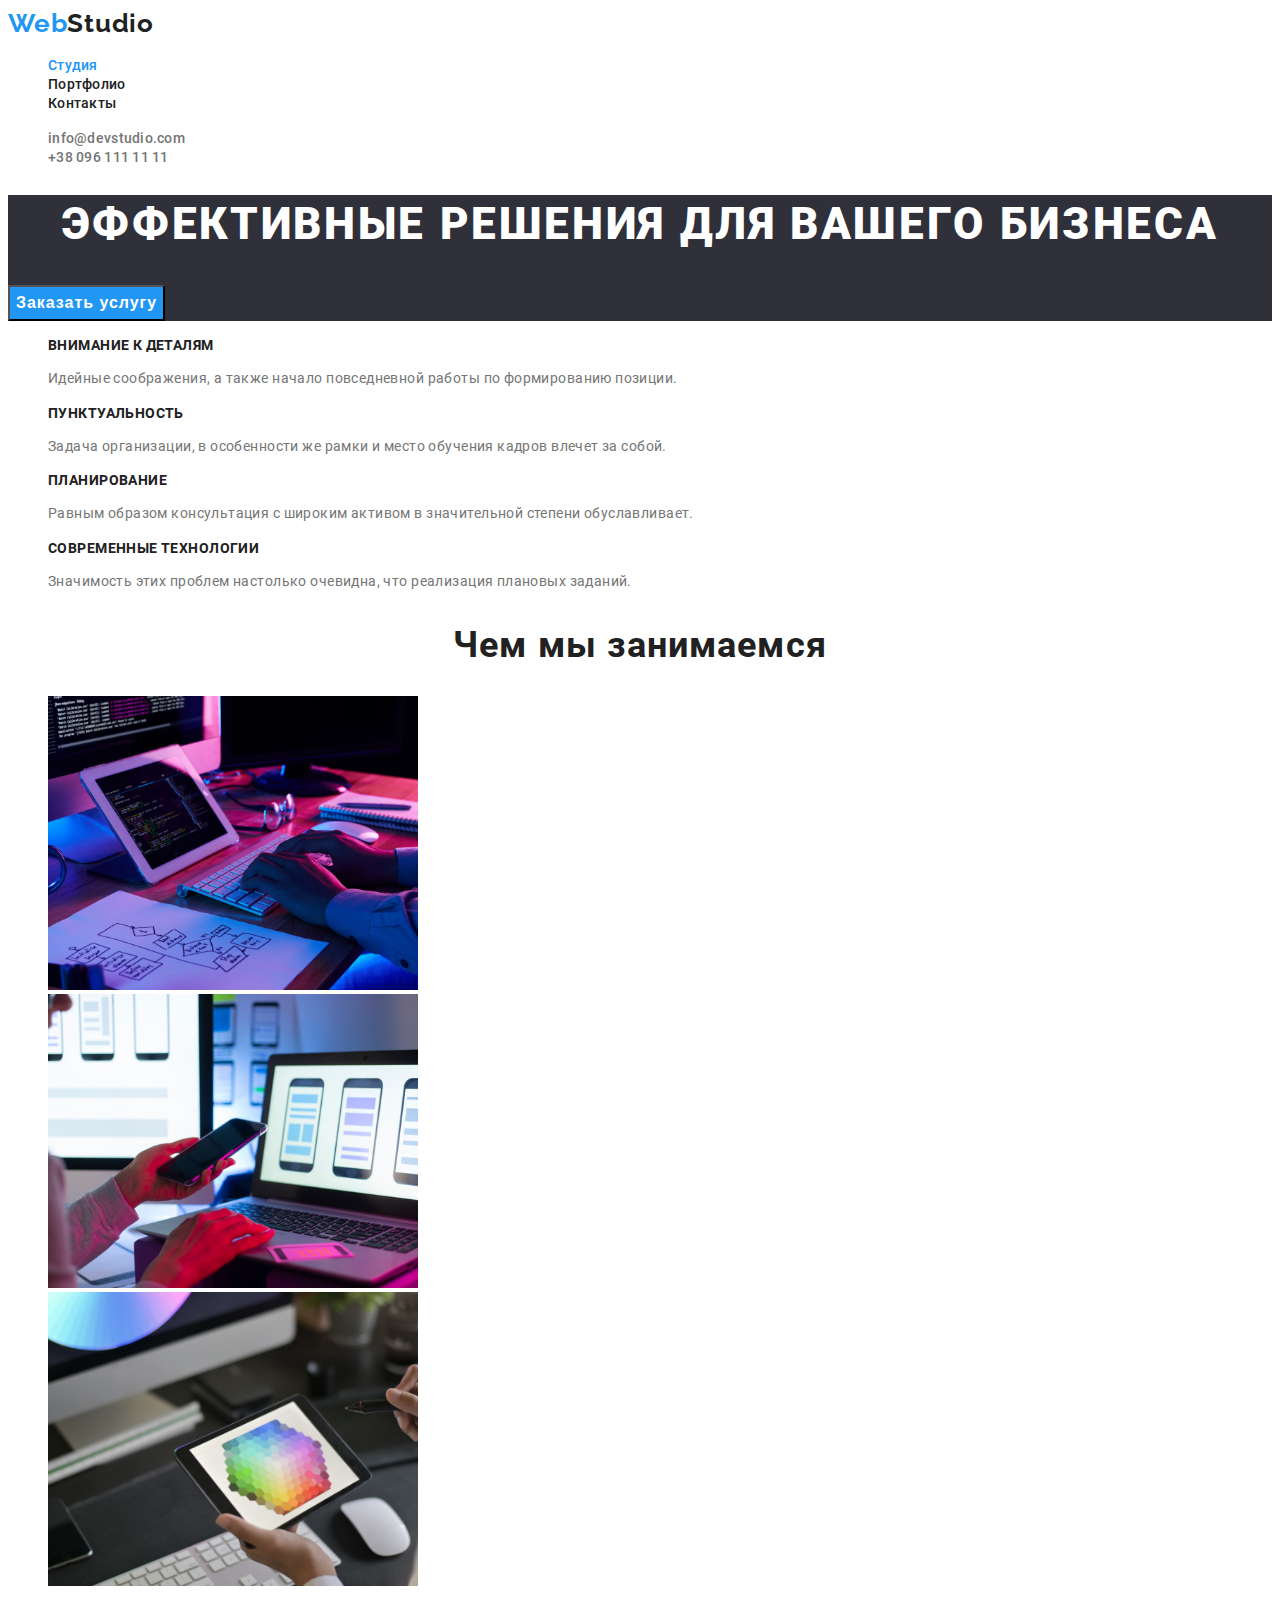
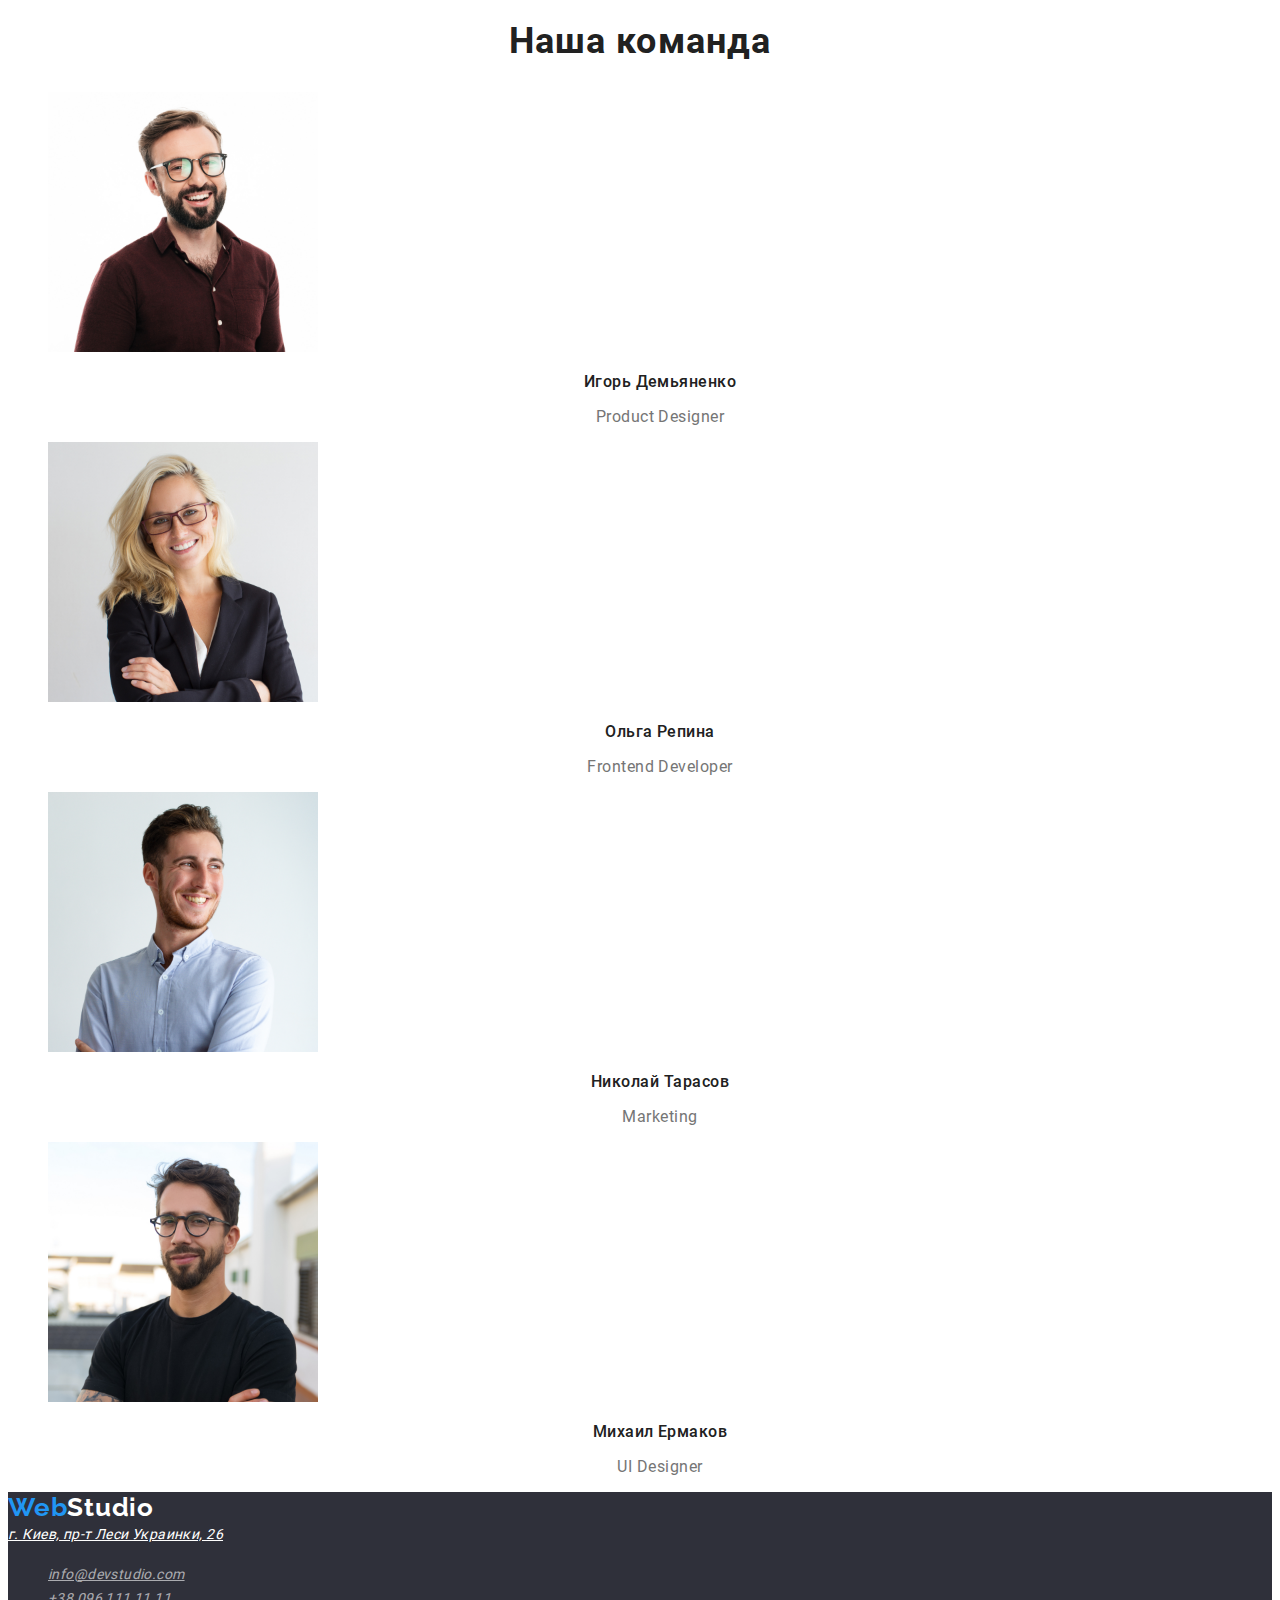
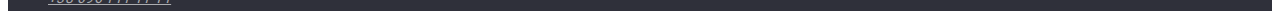
<file: index.html>
<!DOCTYPE html>
<html lang="ru">
  <head>
    <meta charset="UTF-8" />
    <meta name="viewport" content="width=device-width, initial-scale=1.0" />
    <title>WebStudio</title>
    <link href="https://fonts.googleapis.com/css2?family=Raleway:wght@700&display=swap" rel="stylesheet">
    <link rel="stylesheet" href="./css/common.css">
    <link rel="stylesheet" href="./css/style.css">
  </head>
  <body>
    <!-- Header -->
    <header>
      <nav>
        <a href="" class="logo">Web<span class="logo-header">Studio</span></a>
        <ul class="site-nav">
          <li><a href="" class="link current">Студия</a></li>
          <li><a href="./portfolio.html">Портфолио</a></li>
          <li><a href="">Контакты</a></li>
        </ul>
      </nav>
      <ul class="auth-nav">
        <li><a href="mailto:info@devstudio.com">info@devstudio.com</a></li>
        <li><a href="tel:+380961111111">+38 096 111 11 11</a></li>
      </ul>
    </header>

    <main>
      <!-- Hero -->
      <section class="Hero">
        <h1 class="hero-title">Эффективные решения для вашего бизнеса</h1>
        <button type="button" class="hero-button">Заказать услугу</button>
      </section>
      <!-- Features -->
      <section class="features">
        <!-- h2 hidden -->
        <h2 hidden>Особенности</h2>
        <ul class="features-list">
          <li>
            <h3>Внимание к деталям</h3>
            <p>
              Идейные соображения, а также начало повседневной работы по
              формированию позиции.
            </p>
          </li>
          <li>
            <h3>Пунктуальность</h3>
            <p>
              Задача организации, в особенности же рамки и место обучения кадров
              влечет за собой.
            </p>
          </li>
          <li>
            <h3>Планирование</h3>
            <p>
              Равным образом консультация с широким активом в значительной
              степени обуславливает.
            </p>
          </li>
          <li>
            <h3>Современные технологии</h3>
            <p>
              Значимость этих проблем настолько очевидна, что реализация
              плановых заданий.
            </p>
          </li>
        </ul>
      </section>
      <!-- What we do -->
      <section class="what-we-do">
        <h2 class="title-h2">Чем мы занимаемся</h2>
        <ul>
          <li>
            <img src="./images/studio/box_1.svg" alt="Box 1" width="370" />
          </li>
          <li>
            <img src="./images/studio/box_2.svg" alt="Box 2" width="370" />
          </li>
          <li>
            <img src="./images/studio/box_3.svg" alt="Box 3" width="370" />
          </li>
        </ul>
      </section>
      <!-- Our Team -->
      <section class="our-team">
        <h2 class="title-h2">Наша команда</h2>
        <ul>
          <li>
            <img
              src="./images/studio/yhor_demianenko.jpg"
              alt="Игорь Демьяненко"
              width="270"
            />
            <h3>Игорь Демьяненко</h3>
            <p>Product Designer</p>
          </li>
          <li>
            <img
              src="./images/studio/olha_repyna.jpg"
              alt="Ольга Репина"
              width="270"
            />
            <h3>Ольга Репина</h3>
            <p>Frontend Developer</p>
          </li>
          <li>
            <img
              src="./images/studio/nykolai_tarasov.jpg"
              alt="Николай Тарасов"
              width="270"
            />
            <h3>Николай Тарасов</h3>
            <p>Marketing</p>
          </li>
          <li>
            <img
              src="./images/studio/mykhayl_ermakov.jpg"
              alt="Михаил Ермаков"
              width="270"
            />
            <h3>Михаил Ермаков</h3>
            <p>UI Designer</p>
          </li>
        </ul>
      </section>
    </main>
    <!-- Footer -->
    <footer class="footer">
      <a href="" class="logo">Web<span class="logo-footer">Studio</span></a>
      <address>
        <a
          href="https://goo.gl/maps/EsFHMrBiEFBvNgybA"
          target="_blank"
          rel="noreferrer noopener" class="address"
          >г. Киев, пр-т Леси Украинки, 26</a
        >
        <ul class="contacts">
          <li><a href="mailto:info@devstudio.com">info@devstudio.com</a></li>
          <li><a href="tel:+380961111111">+38 096 111 11 11</a></li>
        </ul>
      </address>
    </footer>
  </body>
</html>
</file>
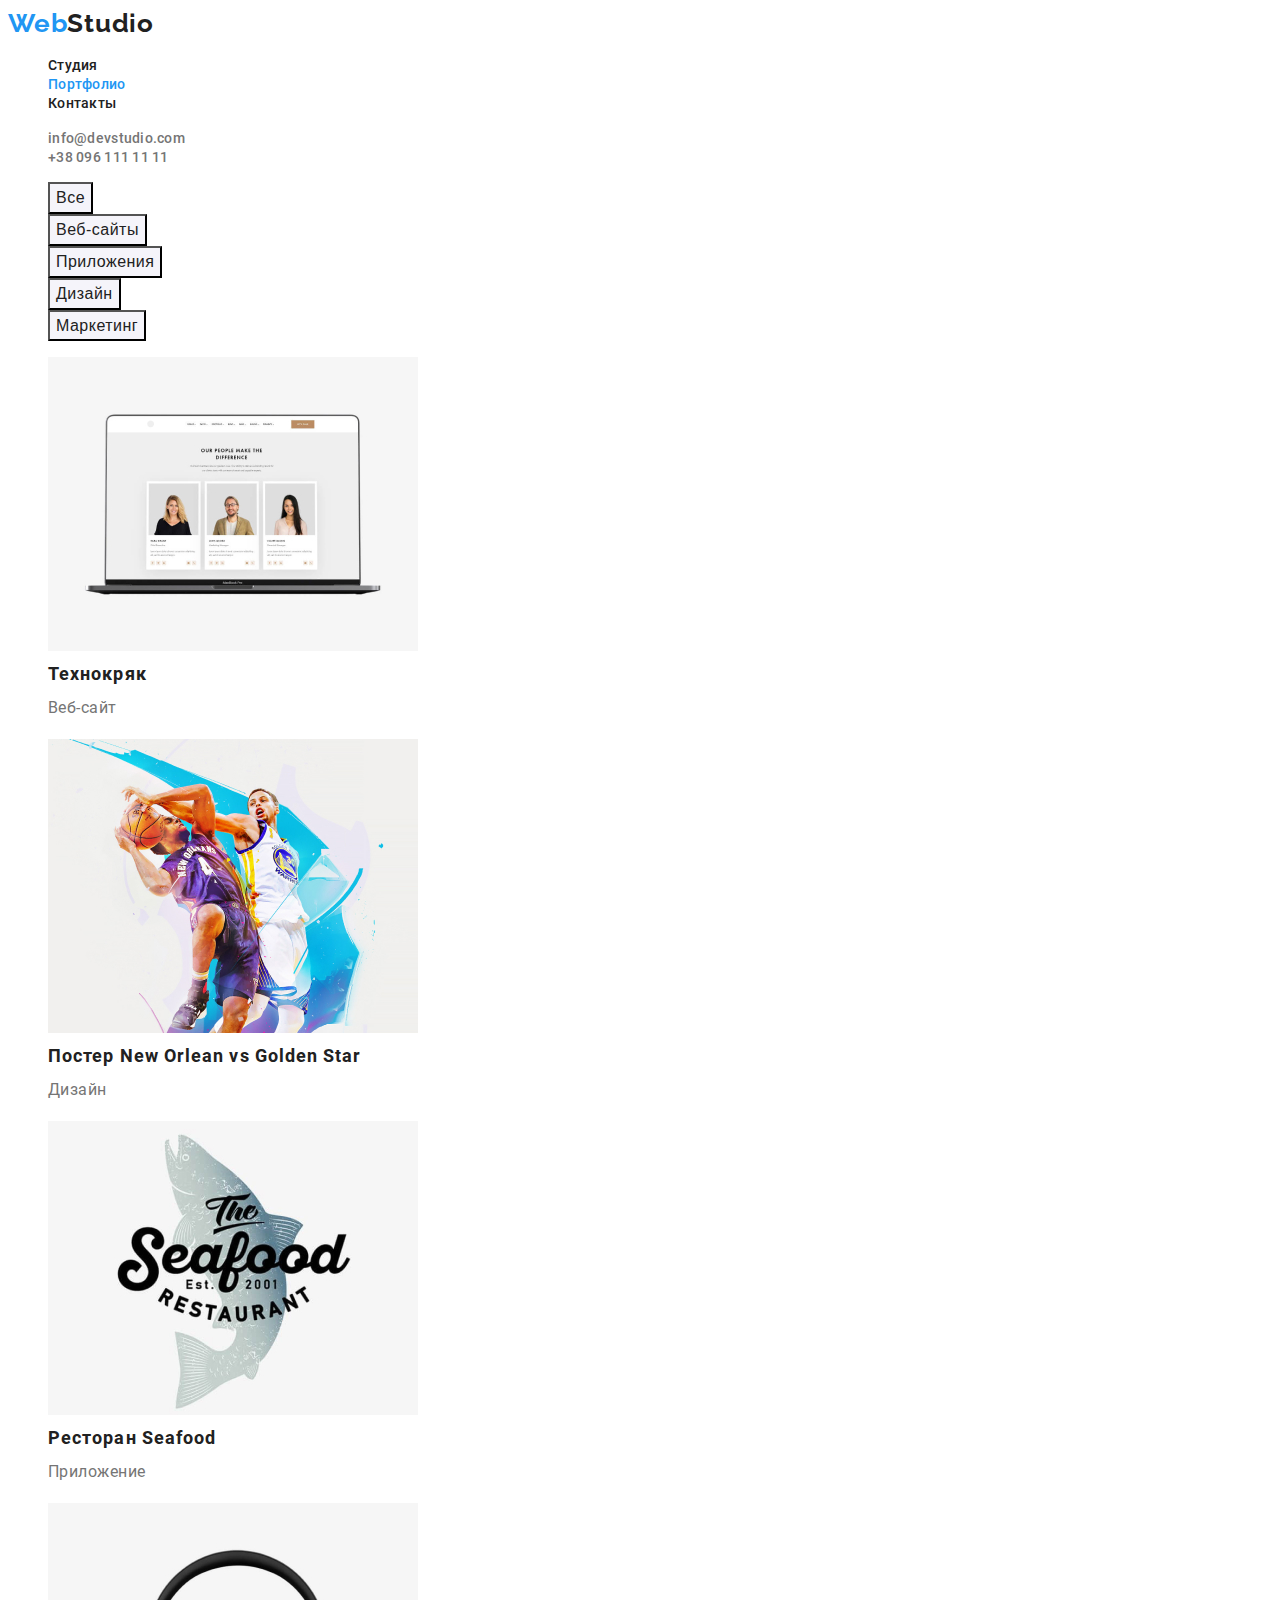
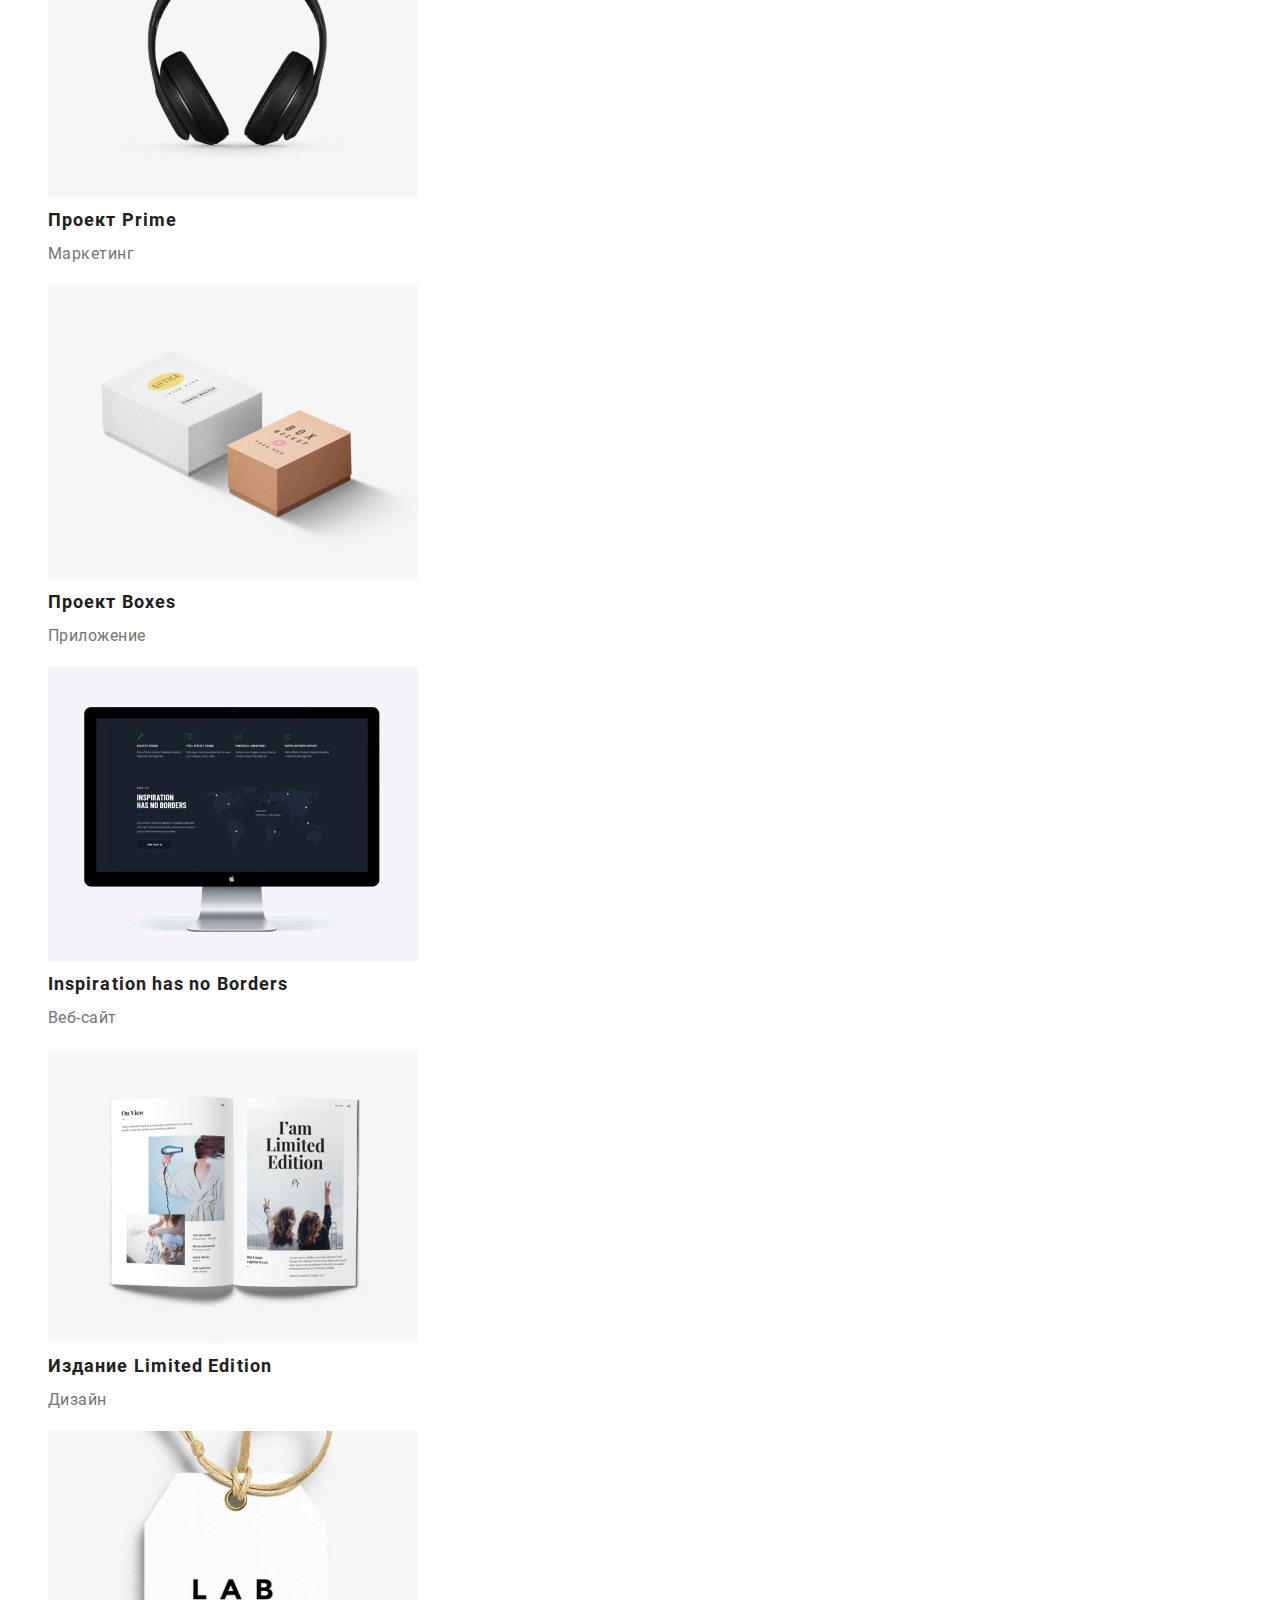
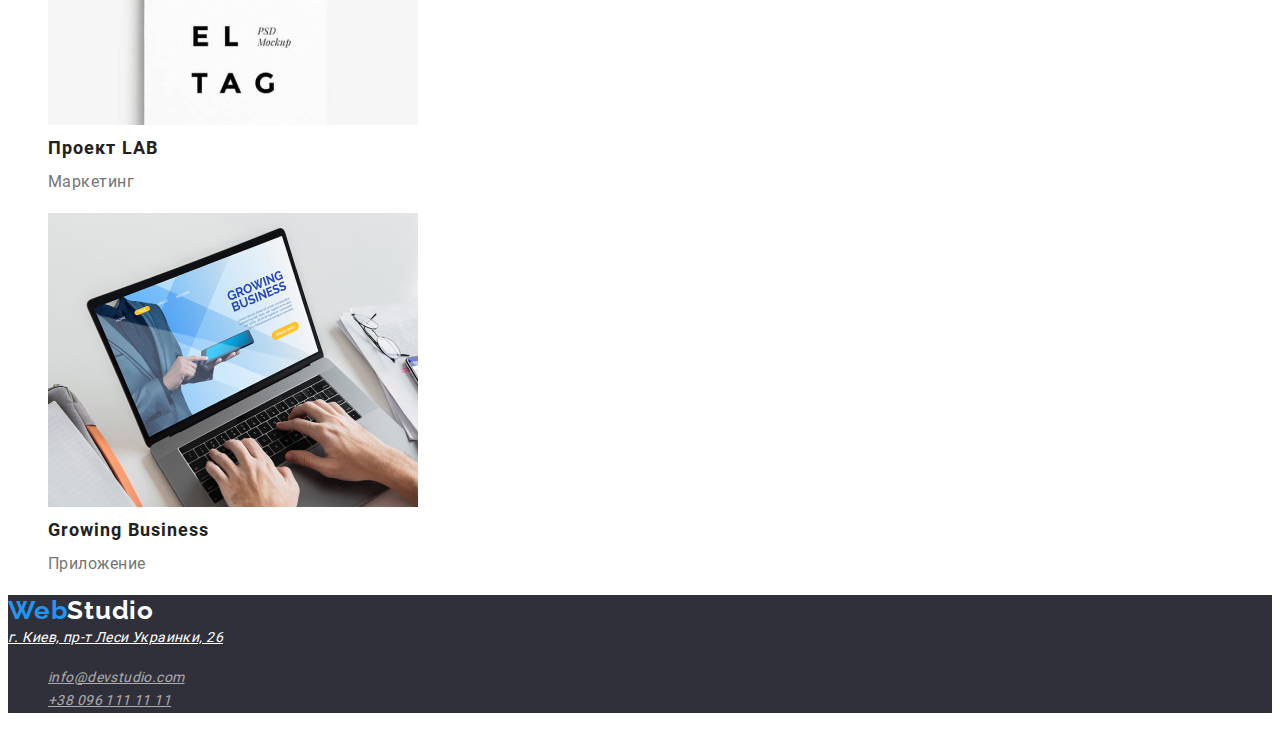
<file: portfolio.html>
<!DOCTYPE html>
<html lang="ru">

<head>
    <meta charset="UTF-8" />
    <meta name="viewport" content="width=device-width, initial-scale=1.0" />
    <title>WebStudio</title>
    <link href="https://fonts.googleapis.com/css2?family=Raleway:wght@700&display=swap" rel="stylesheet">
    <link rel="stylesheet" href="./css/common.css">
    <link rel="stylesheet" href="./css/portfolio.css">
</head>

<body>
    <!-- Header -->
    <header>
        <nav>
            <a href="./index.html" class="logo">Web<span class="logo-header">Studio</span></a>
            <ul class="site-nav">
                <li><a href="./index.html">Студия</a></li>
                <li><a href="" class="link current">Портфолио</a></li>
                <li><a href="">Контакты</a></li>
            </ul>
        </nav>
        <ul class="auth-nav">
            <li><a href="mailto:info@devstudio.com">info@devstudio.com</a></li>
            <li><a href="tel:+380961111111">+38 096 111 11 11</a></li>
        </ul>
    </header>

    <main>
       <section>
           <H2 hidden>Фільтри</H2>
           <ul>
               <li><button type="button" class="filter">Все</button></li>
               <li><button type="button" class="filter">Веб-сайты</button></li>
               <li><button type="button" class="filter">Приложения</button></li>
               <li><button type="button" class="filter">Дизайн</button></li>
               <li><button type="button" class="filter">Маркетинг</button></li>
           </ul>
       </section>
       <section class="projects">
           <h2 hidden>Проекты</h2>
           <ul>
               <li>
                   <img src="./images/Portfolio/Tekhnokryak.jpg" alt="Технокряк" width="370">
                   <h3>Технокряк</h3>
                   <p>Веб-сайт</p>
               </li>
               <li>
                   <img src="./images/Portfolio/poster.jpg" alt="Постер" width="370">
                   <h3 lang="en">Постер New Orlean vs Golden Star</h3>
                   <p>Дизайн</p>
               </li>
               <li>
                    <img src="./images/Portfolio/restorant.jpg" alt="Ресторан" width="370">
                    <h3>Ресторан Seafood</h3>
                    <p>Приложение</p>
                </li>
               <li>
                   <img src="./images/Portfolio/prime.jpg" alt="Проект Prime" width="370">
                   <h3>Проект Prime</h3>
                   <p>Маркетинг</p>
                </li>
               <li>
                   <img src="./images/Portfolio/boxes.jpg" alt="Проект Boxes" width="370">
                   <h3>Проект Boxes</h3>
                   <p>Приложение</p>
                </li>
               <li>
                   <img src="./images/Portfolio/inspiration.jpg" alt="Inspiration has no Borders" width="370">
                   <h3 lang="en">Inspiration has no Borders</h3>
                   <p>Веб-сайт</p></li>
               <li>
                   <img src="./images/Portfolio/limited-edition.jpg" alt="Издание Limited Edition" width="370">
                   <h3>Издание Limited Edition</h3>
                   <p>Дизайн</p>
                </li>
               <li>
                   <img src="./images/Portfolio/lab.jpg" alt="Проект LAB" width="370">
                   <h3>Проект LAB</h3>
                   <p>Маркетинг</p>
                </li>
               <li>
                   <img src="./images/Portfolio/growing-bussiness.jpg" alt="Growing Business" width="370">
                   <h3 lang="en">Growing Business</h3>
                   <p>Приложение</p>
                </li>
           </ul>
       </section>
    </main>
    <!-- Footer -->
    <footer class="footer">
        <a href="./index.html" class="logo">Web<span class="logo-footer">Studio</span></a>
        <address>
            <a href="https://goo.gl/maps/EsFHMrBiEFBvNgybA" target="_blank" rel="noreferrer noopener" class="address">г.
                Киев, пр-т Леси Украинки, 26</a>
            <ul class="contacts">
                <li><a href="mailto:info@devstudio.com">info@devstudio.com</a></li>
                <li><a href="tel:+380961111111">+38 096 111 11 11</a></li>
            </ul>
        </address>
    </footer>
</body>

</html>
</file>
<file: css/common.css>
/* roboto-regular - latin_cyrillic */
@font-face {
  font-family: 'Roboto';
  font-style: normal;
  font-weight: 400;
  src: url('../fonts/roboto/roboto-v20-latin_cyrillic-regular.eot'); /* IE9 Compat Modes */
  src: local('Roboto'), local('Roboto-Regular'),
    url('../fonts/roboto/roboto-v20-latin_cyrillic-regular.eot?#iefix')
      format('embedded-opentype'),
    /* IE6-IE8 */ url('../fonts/roboto/roboto-v20-latin_cyrillic-regular.woff2')
      format('woff2'),
    /* Super Modern Browsers */
      url('../fonts/roboto/roboto-v20-latin_cyrillic-regular.woff')
      format('woff'),
    /* Modern Browsers */
      url('../fonts/roboto/roboto-v20-latin_cyrillic-regular.ttf')
      format('truetype'),
    /* Safari, Android, iOS */
      url('../fonts/roboto/roboto-v20-latin_cyrillic-regular.svg#Roboto')
      format('svg'); /* Legacy iOS */
}
/* roboto-500 - latin_cyrillic */
@font-face {
  font-family: 'Roboto';
  font-style: normal;
  font-weight: 500;
  src: url('../fonts/roboto/roboto-v20-latin_cyrillic-500.eot'); /* IE9 Compat Modes */
  src: local('Roboto Medium'), local('Roboto-Medium'),
    url('../fonts/roboto/roboto-v20-latin_cyrillic-500.eot?#iefix')
      format('embedded-opentype'),
    /* IE6-IE8 */ url('../fonts/roboto/roboto-v20-latin_cyrillic-500.woff2')
      format('woff2'),
    /* Super Modern Browsers */
      url('../fonts/roboto/roboto-v20-latin_cyrillic-500.woff') format('woff'),
    /* Modern Browsers */
      url('../fonts/roboto/roboto-v20-latin_cyrillic-500.ttf')
      format('truetype'),
    /* Safari, Android, iOS */
      url('../fonts/roboto/roboto-v20-latin_cyrillic-500.svg#Roboto')
      format('svg'); /* Legacy iOS */
}
/* roboto-700 - latin_cyrillic */
@font-face {
  font-family: 'Roboto';
  font-style: normal;
  font-weight: 700;
  src: url('../fonts/roboto/roboto-v20-latin_cyrillic-700.eot'); /* IE9 Compat Modes */
  src: local('Roboto Bold'), local('Roboto-Bold'),
    url('../fonts/roboto/roboto-v20-latin_cyrillic-700.eot?#iefix')
      format('embedded-opentype'),
    /* IE6-IE8 */ url('../fonts/roboto/roboto-v20-latin_cyrillic-700.woff2')
      format('woff2'),
    /* Super Modern Browsers */
      url('../fonts/roboto/roboto-v20-latin_cyrillic-700.woff') format('woff'),
    /* Modern Browsers */
      url('../fonts/roboto/roboto-v20-latin_cyrillic-700.ttf')
      format('truetype'),
    /* Safari, Android, iOS */
      url('../fonts/roboto/roboto-v20-latin_cyrillic-700.svg#Roboto')
      format('svg'); /* Legacy iOS */
}
/* roboto-900 - latin_cyrillic */
@font-face {
  font-family: 'Roboto';
  font-style: normal;
  font-weight: 900;
  src: url('../fonts/roboto/roboto-v20-latin_cyrillic-900.eot'); /* IE9 Compat Modes */
  src: local('Roboto Black'), local('Roboto-Black'),
    url('../fonts/roboto/roboto-v20-latin_cyrillic-900.eot?#iefix')
      format('embedded-opentype'),
    /* IE6-IE8 */ url('../fonts/roboto/roboto-v20-latin_cyrillic-900.woff2')
      format('woff2'),
    /* Super Modern Browsers */
      url('../fonts/roboto/roboto-v20-latin_cyrillic-900.woff') format('woff'),
    /* Modern Browsers */
      url('../fonts/roboto/roboto-v20-latin_cyrillic-900.ttf')
      format('truetype'),
    /* Safari, Android, iOS */
      url('../fonts/roboto/roboto-v20-latin_cyrillic-900.svg#Roboto')
      format('svg'); /* Legacy iOS */
}

:root {
  --primary-text-color: #757575;
  --title-text-color: #212121;
  --accent-color: #2196f3;
  --hero-title-color: #ffffff;
  --address-contacts-color: rgba(255, 255, 255, 0.6);
  --primary-bg-color: #ffffff;
  --button-color: #ffffff;
  --button-background: #2196f3;
  --hero-footer-bg-color: #2f303a;
  --button-bg-cl: #f5f4fa;
}

body {
  font-family: 'Roboto', sans-serif;
  font-style: normal;
  color: var(--primary-text-color);
  background-color: var(--primary-bg-color);
}
ul {
  list-style: none;
}
/* Logo */

.logo {
  font-family: 'Raleway', sans-serif;
  font-weight: 700;
  font-size: 26px;
  line-height: 1.19;
  letter-spacing: 0.03em;
  color: var(--accent-color);
  text-decoration: none;
}
.logo-header {
  color: var(--title-text-color);
}

/* Nav */

.site-nav a {
  font-weight: 500;
  font-size: 14px;
  line-height: 1.14;
  letter-spacing: 0.02em;
  color: var(--title-text-color);
  text-decoration: none;
}
.site-nav a:hover,
.site-nav a:focus {
  color: var(--accent-color);
}
.link.current {
  color: var(--accent-color);
}
.auth-nav a {
  font-weight: 500;
  font-size: 14px;
  line-height: 1.14;
  letter-spacing: 0.02em;
  color: var(--primary-text-color);
  text-decoration: none;
}
.auth-nav a:hover,
.auth-nav a:focus {
  color: var(--accent-color);
}

/* Footer */

.footer {
  background-color: var(--hero-footer-bg-color);
}
.address {
  font-weight: 400;
  font-size: 14px;
  line-height: 1.71;

  letter-spacing: 0.03em;

  color: var(--hero-title-color);
}
.address:hover,
.address:focus {
  color: var(--accent-color);
}
.contacts a {
  font-weight: 400;
  font-size: 14px;
  line-height: 1.71;

  letter-spacing: 0.03em;

  color: var(--address-contacts-color);
}
.contacts a:hover,
.contacts a:focus {
  color: var(--accent-color);
}
.logo-footer {
  color: var(--hero-title-color);
}
</file>
<file: css/style.css>
/* Hero */

.Hero {
  background-color: var(--hero-footer-bg-color);
}

.hero-title {
  font-style: normal;
  font-weight: 900;
  font-size: 44px;
  line-height: 1.36;
  /* or 136% */

  text-align: center;
  letter-spacing: 0.06em;
  text-transform: uppercase;

  color: var(--hero-title-color);
}
.hero-button {
  font-weight: 700;
  font-size: 16px;
  line-height: 1.87;

  display: flex;
  align-items: center;
  text-align: center;
  letter-spacing: 0.06em;

  color: var(--button-color);
  background-color: var(--accent-color);
}
.hero-button:hover,
.hero-button:focus {
  color: var(--accent-color);
  background-color: var(--button-color);
}
/* features */

.features-list h3 {
  font-weight: 700;
  font-size: 14px;
  line-height: 16px;
  letter-spacing: 0.03em;
  text-transform: uppercase;
  color: var(--title-text-color);
}
.features-list p {
  font-weight: 400;
  font-size: 14px;
  line-height: 1.71;
  letter-spacing: 0.03em;

  color: var(--primary-text-color);
}
.title-h2 {
  font-weight: 700;
  font-size: 36px;
  line-height: 42px;
  text-align: center;
  letter-spacing: 0.03em;

  color: var(--title-text-color);
}
/* Our team */

.our-team h3 {
  font-weight: 500;
  font-size: 16px;
  line-height: 1.188;

  text-align: center;
  letter-spacing: 0.03em;

  color: var(--title-text-color);
}
.our-team p {
  font-weight: 400;
  font-size: 16px;
  line-height: 1.188;

  text-align: center;
  letter-spacing: 0.03em;

  color: var(--primary-text-color);
}
</file>
<file: css/portfolio.css>
.filter {
  font-weight: 500;
  font-size: 16px;
  line-height: 1.62;

  text-align: center;
  letter-spacing: 0.03em;
  background-color: var(--button-bg-cl);
  color: var(--title-text-color);
}
.filter:hover,
.filter:focus {
  background-color: var(--accent-color);
  color: var(--button-color);
}

.projects h3 {
  font-weight: 700;
  font-size: 18px;
  line-height: 2px;
  letter-spacing: 0.06em;

  color: var(--title-text-color);
}
.projects p {
  font-weight: 400;
  font-size: 16px;
  line-height: 1.87;
  letter-spacing: 0.03em;
}
</file>
